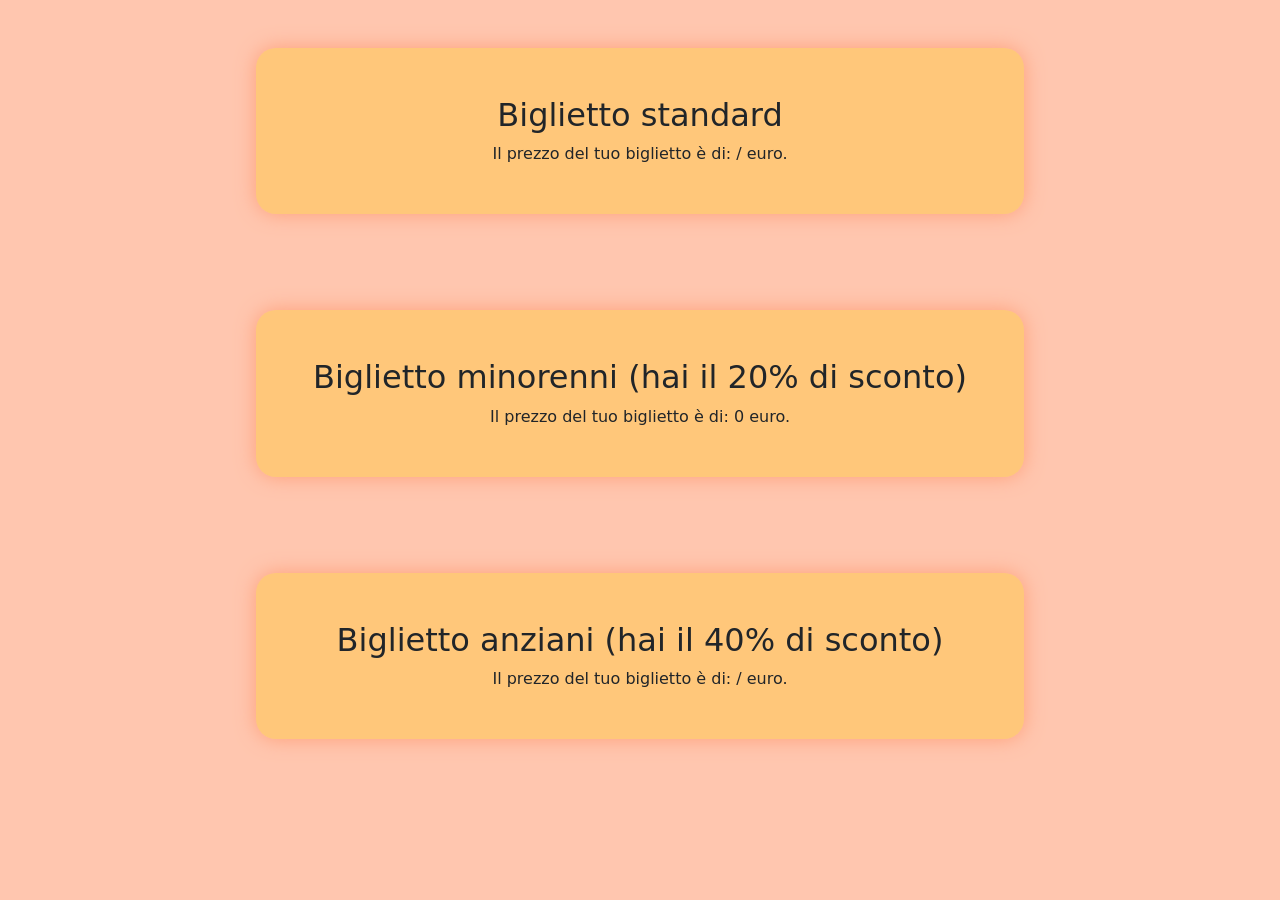
<file: index.html>
<!DOCTYPE html>
<html lang="en">
<head>
  <meta charset="UTF-8">
  <meta http-equiv="X-UA-Compatible" content="IE=edge">
  <meta name="viewport" content="width=device-width, initial-scale=1.0">

  <link rel="stylesheet" href="https://cdnjs.cloudflare.com/ajax/libs/font-awesome/6.1.1/css/all.min.css" integrity="sha512-KfkfwYDsLkIlwQp6LFnl8zNdLGxu9YAA1QvwINks4PhcElQSvqcyVLLD9aMhXd13uQjoXtEKNosOWaZqXgel0g==" crossorigin="anonymous" referrerpolicy="no-referrer" />

  <link href="https://cdn.jsdelivr.net/npm/bootstrap@5.1.3/dist/css/bootstrap.min.css" rel="stylesheet" integrity="sha384-1BmE4kWBq78iYhFldvKuhfTAU6auU8tT94WrHftjDbrCEXSU1oBoqyl2QvZ6jIW3" crossorigin="anonymous">
  <script src="https://cdn.jsdelivr.net/npm/bootstrap@5.1.3/dist/js/bootstrap.bundle.min.js" integrity="sha384-ka7Sk0Gln4gmtz2MlQnikT1wXgYsOg+OMhuP+IlRH9sENBO0LRn5q+8nbTov4+1p" crossorigin="anonymous"></script>

  <link rel="stylesheet" href="">
  <link rel="stylesheet" href="">
  <link rel="stylesheet" href="css/style.css">

  <title>Biglietto Treno</title>
  <link rel="icon" type="image/x-icon" href="./img">
</head>
<body>
  

  <div class="gb-container">

    <div class="container">
      <div class="row row-cols-1 text-center">

        <!-- Biglietto standard  -->
        <div class="col my-5 py-5 gb-col">
          <h2>Biglietto standard</h2>
          <div id="standard"></div>
        </div>
        <!-- /Biglietto standard  -->
  
        <!-- Biglietto minorenni  -->
        <div class="col my-5 py-5 gb-col">
          <h2>Biglietto minorenni (hai il 20% di sconto)</h2>
          <div id="underage"></div>
        </div>
        <!-- /Biglietto minorenni  -->

        <!-- Biglietto anziani  -->
        <div class="col my-5 py-5 gb-col">
          <h2>Biglietto anziani (hai il 40% di sconto)</h2>
          <div id="elderly"></div>
        </div>
        <!-- /Biglietto anziani  -->
      </div>
  </div>


  <script src="./js/script.js"></script>
</body>
</html>
</file>
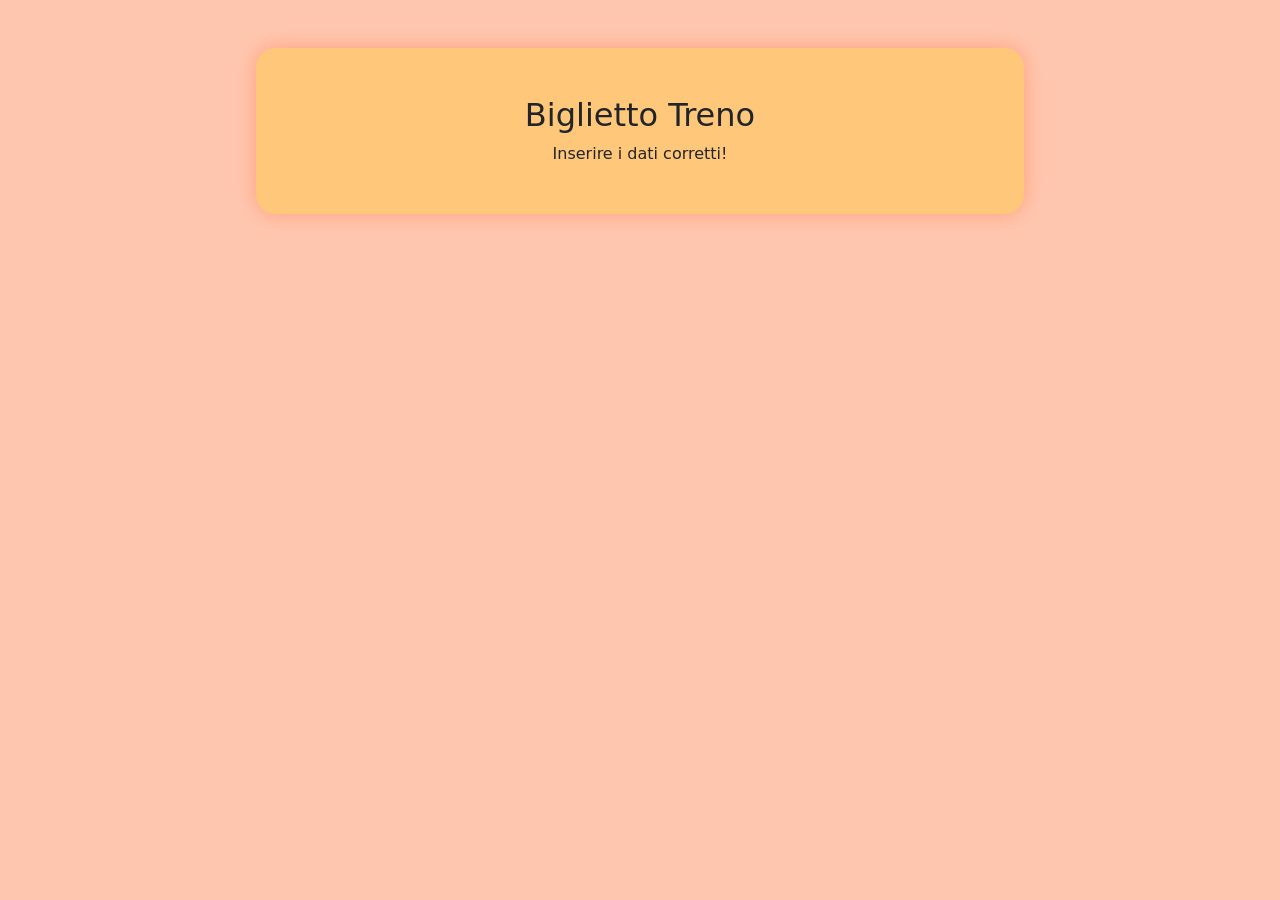
<file: index-base.html>
<!DOCTYPE html>
<html lang="en">
<head>
  <meta charset="UTF-8">
  <meta http-equiv="X-UA-Compatible" content="IE=edge">
  <meta name="viewport" content="width=device-width, initial-scale=1.0">

  <link rel="stylesheet" href="https://cdnjs.cloudflare.com/ajax/libs/font-awesome/6.1.1/css/all.min.css" integrity="sha512-KfkfwYDsLkIlwQp6LFnl8zNdLGxu9YAA1QvwINks4PhcElQSvqcyVLLD9aMhXd13uQjoXtEKNosOWaZqXgel0g==" crossorigin="anonymous" referrerpolicy="no-referrer" />

  <link href="https://cdn.jsdelivr.net/npm/bootstrap@5.1.3/dist/css/bootstrap.min.css" rel="stylesheet" integrity="sha384-1BmE4kWBq78iYhFldvKuhfTAU6auU8tT94WrHftjDbrCEXSU1oBoqyl2QvZ6jIW3" crossorigin="anonymous">
  <script src="https://cdn.jsdelivr.net/npm/bootstrap@5.1.3/dist/js/bootstrap.bundle.min.js" integrity="sha384-ka7Sk0Gln4gmtz2MlQnikT1wXgYsOg+OMhuP+IlRH9sENBO0LRn5q+8nbTov4+1p" crossorigin="anonymous"></script>

  <link rel="stylesheet" href="">
  <link rel="stylesheet" href="">
  <link rel="stylesheet" href="css/style.css">

  <title>Biglietto Treno</title>
  <link rel="icon" type="image/x-icon" href="./img">
</head>
<body>
  

  <div class="gb-container">

    <div class="container">
      <div class="row row-cols-1 text-center">

        <!-- Biglietto  -->
        <div class="col my-5 py-5 gb-col">
          <h2>Biglietto Treno</h2>
          <div id="price-ticket"></div>
        </div>
        <!-- /Biglietto  -->
      </div>
  </div>


  <script src="./js/script-base.js"></script>
</body>
</html>
</file>
<file: css/style.css>
.gb-container{
  width: 60%;
  margin: 0 auto;
}

.gb-col{
  border-radius: 20px;
  background-color: rgb(255, 203, 3, .3);
  box-shadow: 0 0 20px lightsalmon;
}

body{
  background-color: rgba(255, 160, 122, .6);
}
</file>
